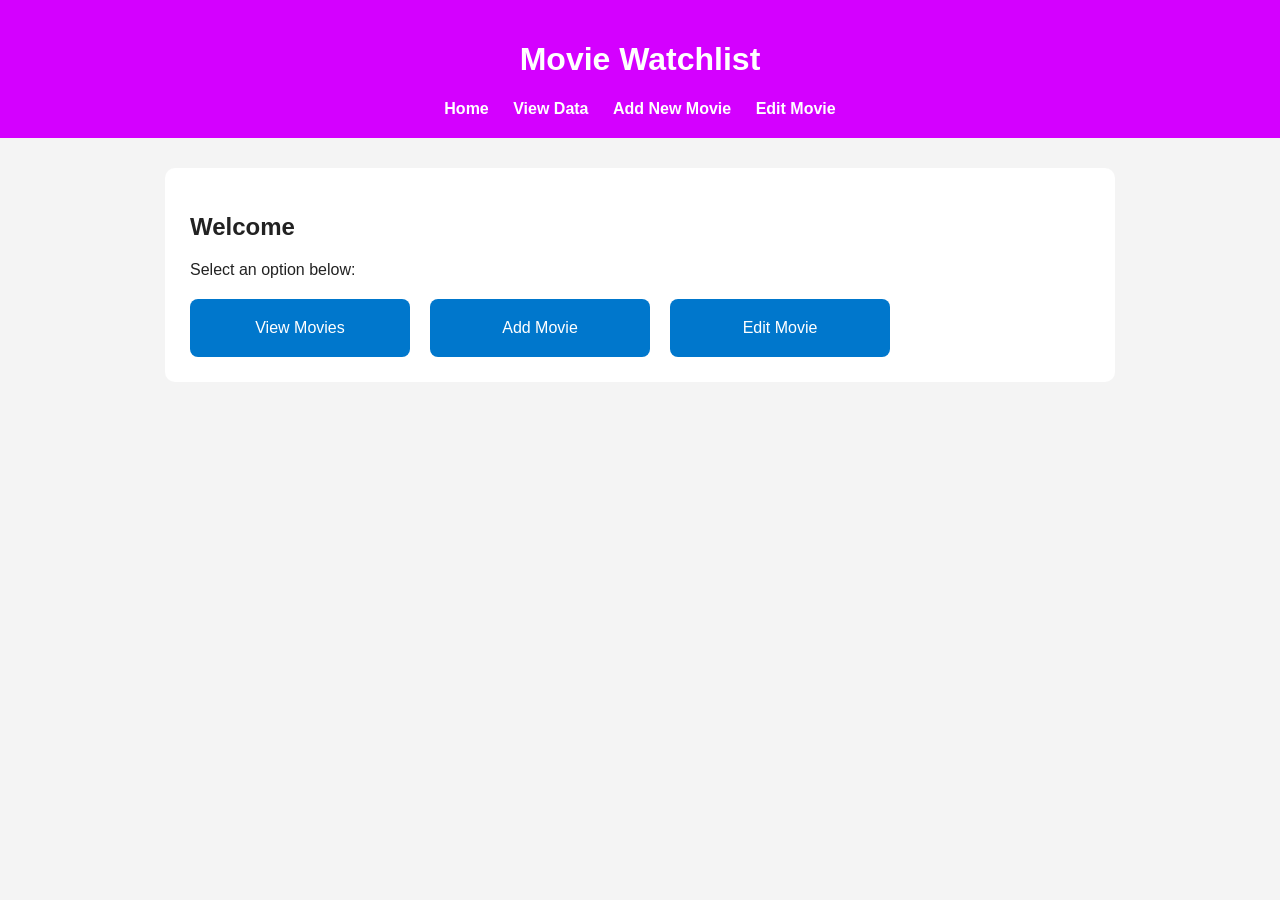
<file: index.html>
<!DOCTYPE html>
<html lang="en">
<head>
  <meta charset="UTF-8" />
  <meta name="viewport" content="width=device-width, initial-scale=1.0"/>
  <title>Movie Watchlist App</title>
  <link rel="stylesheet" href="styles.css" />
</head>
<body>

  <header>
    <h1>Movie Watchlist</h1>
    <nav>
      <a href="index.html">Home</a>
      <a href="view.html">View Data</a>
      <a href="add.html">Add New Movie</a>
      <a href="edit.html">Edit Movie</a>
    </nav>
  </header>

  <main>
    <h2>Welcome</h2>
    <p>Select an option below:</p>

    <div class="card-container">
      <a class="card" href="view.html">View Movies</a>
      <a class="card" href="add.html">Add Movie</a>
      <a class="card" href="edit.html">Edit Movie</a>
    </div>
  </main>

</body>
</html>
</file>
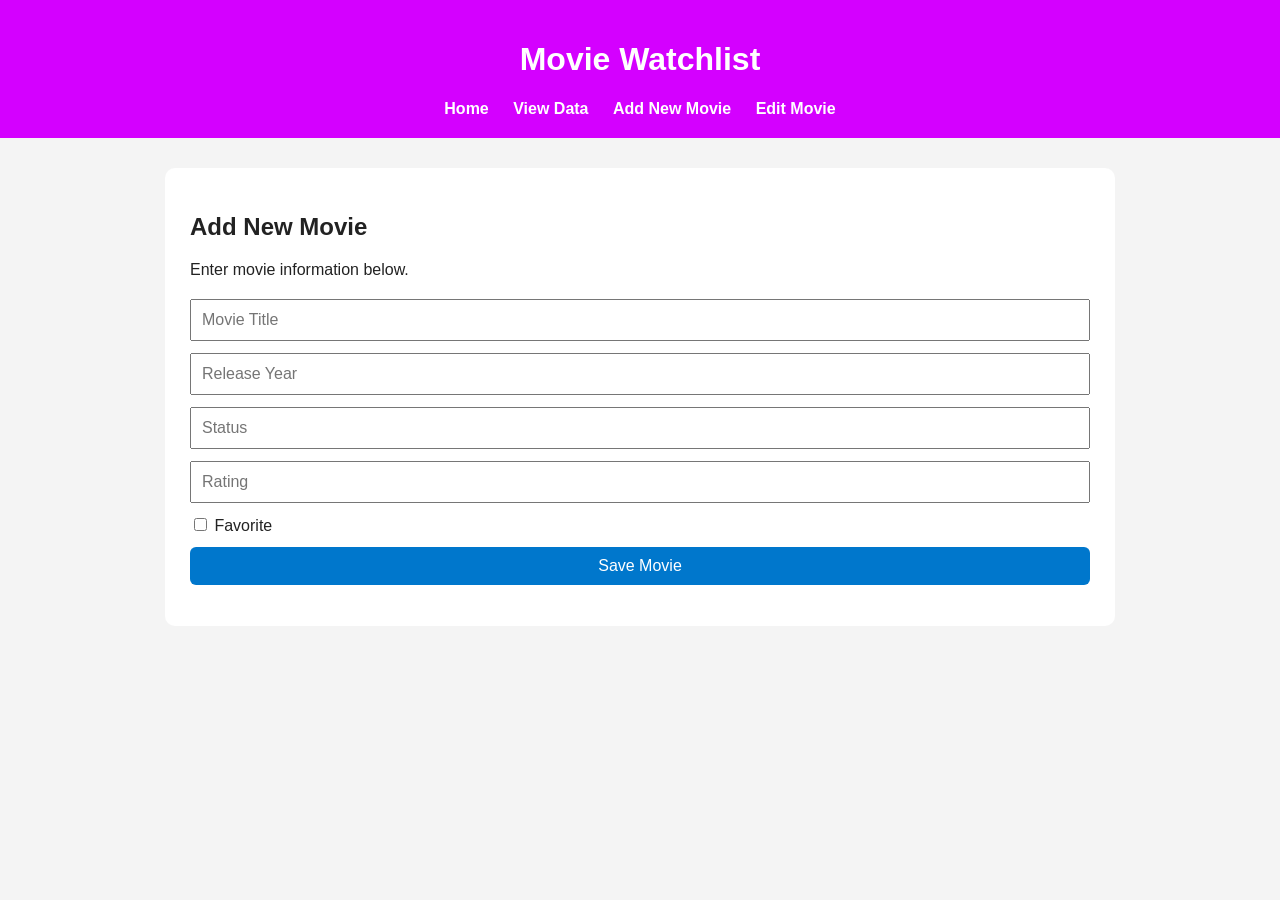
<file: add.html>
<!DOCTYPE html>
<html lang="en">
<head>
  <meta charset="UTF-8" />
  <meta name="viewport" content="width=device-width, initial-scale=1.0"/>
  <title>Add New Movie</title>
  <link rel="stylesheet" href="styles.css" />
</head>
<body>
  <header>
    <h1>Movie Watchlist</h1>
    <nav>
      <a href="index.html">Home</a>
      <a href="view.html">View Data</a>
      <a href="add.html">Add New Movie</a>
      <a href="edit.html">Edit Movie</a>
    </nav>
  </header>

  <main>
    <h2>Add New Movie</h2>
    <p>Enter movie information below.</p>

    <form id="movie-form">
       <input type="text" id="title" placeholder="Movie Title" required />
       <input type="number" id="release_year" placeholder="Release Year" required />
       <input type="text" id="status" placeholder="Status" required />
       <input type="number" id="rating" placeholder="Rating" required />
    
        <label>
          <input type="checkbox" id="is_favorite" /> Favorite
        </label>

        <button type="submit">Save Movie</button>
    </form>

    <p id="message"></p>
  </main>

  <script src="script.js"></script>
</body>
</html>
</file>
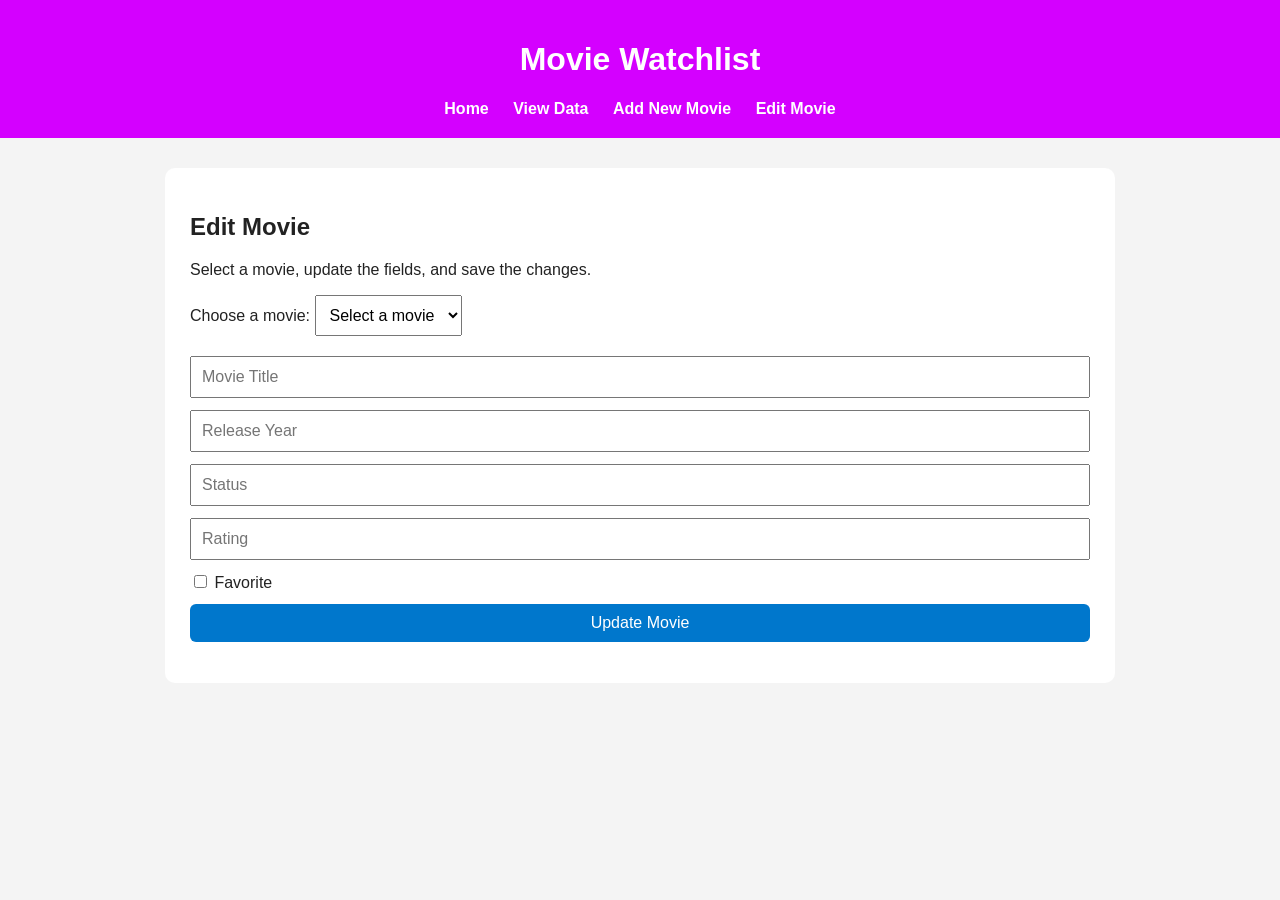
<file: edit.html>
<!DOCTYPE html>
<html lang="en">
<head>
  <meta charset="UTF-8" />
  <meta name="viewport" content="width=device-width, initial-scale=1.0"/>
  <title>Edit Movie</title>
  <link rel="stylesheet" href="styles.css" />
</head>
<body>
  <header>
    <h1>Movie Watchlist</h1>
    <nav>
      <a href="index.html">Home</a>
      <a href="view.html">View Data</a>
      <a href="add.html">Add New Movie</a>
      <a href="edit.html">Edit Movie</a>
    </nav>
  </header>

  <main>
    <h2>Edit Movie</h2>
    <p>Select a movie, update the fields, and save the changes.</p>

    <label for="movie-select">Choose a movie:</label>
    <select id="movie-select">
      <option value="">Select a movie</option>
    </select>

    <form id="edit-form">
      <input type="text" id="edit-title" placeholder="Movie Title" required />
      <input type="number" id="edit-release_year" placeholder="Release Year" required />
      <input type="text" id="edit-status" placeholder="Status" required />
      <input type="number" id="edit-rating" placeholder="Rating" required />

      <label>
        <input type="checkbox" id="edit-is_favorite" /> Favorite
      </label>

    <button type="submit">Update Movie</button>
    </form>

    <p id="edit-message"></p>
  </main>

  <script src="script.js"></script>
</body>
</html>
</file>
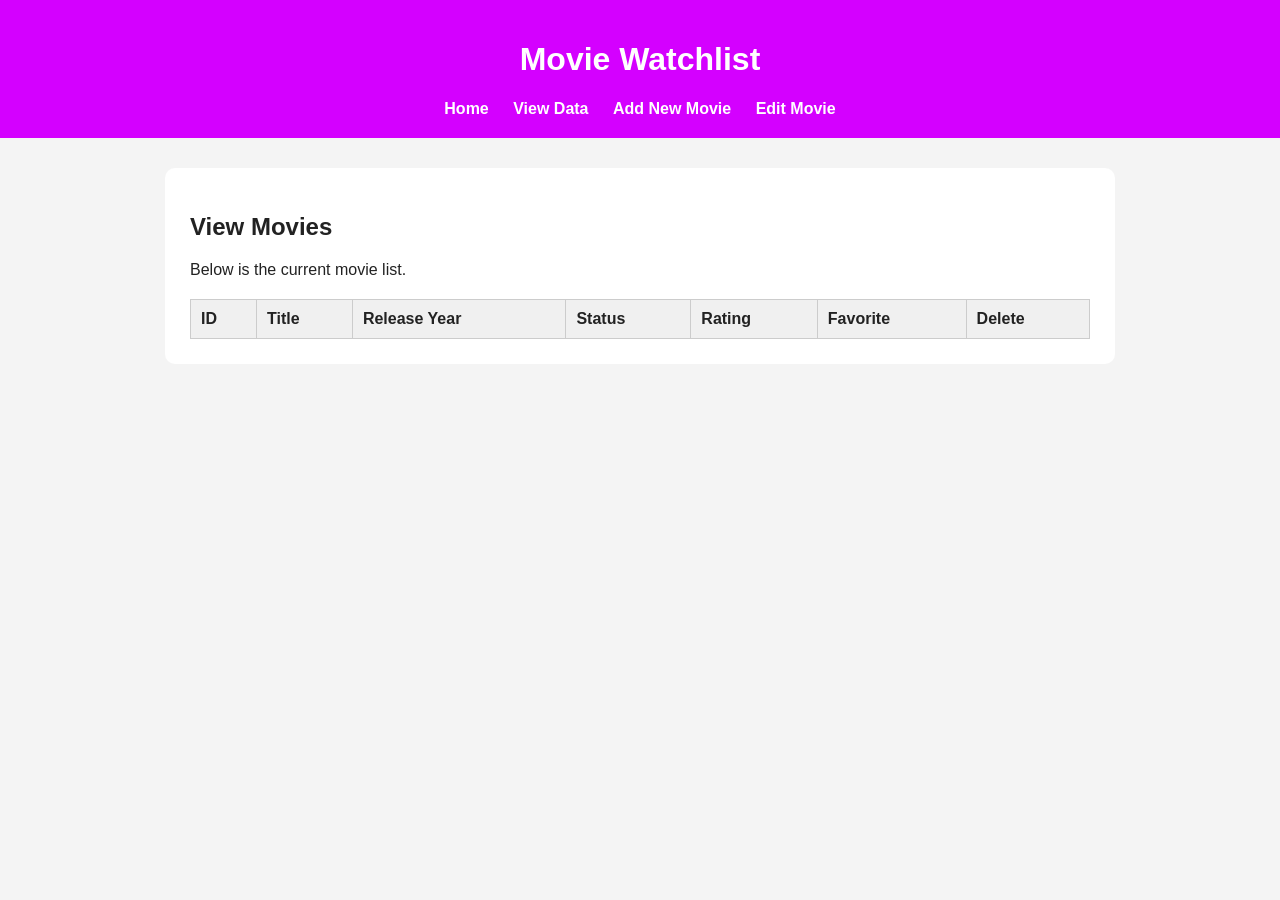
<file: view.html>
<!DOCTYPE html>
<html lang="en">
<head>
  <meta charset="UTF-8" />
  <meta name="viewport" content="width=device-width, initial-scale=1.0"/>
  <title>View Data</title>
  <link rel="stylesheet" href="styles.css" />
</head>
<body>
  <header>
    <h1>Movie Watchlist</h1>
    <nav>
      <a href="index.html">Home</a>
      <a href="view.html">View Data</a>
      <a href="add.html">Add New Movie</a>
      <a href="edit.html">Edit Movie</a>
    </nav>
  </header>

  <main>
    <h2>View Movies</h2>
    <p>Below is the current movie list.</p>

    <table>
      <thead>
        <tr>
          <th>ID</th>
          <th>Title</th>
          <th>Release Year</th>
          <th>Status</th>
          <th>Rating</th>
          <th>Favorite</th>
          <th>Delete</th>
        </tr>
      </thead>
      <tbody id="movie-table-body">
      </tbody>
    </table>
  </main>

  <script src="script.js"></script>
</body>
</html>
</file>
<file: styles.css>
body {
  font-family: Arial, sans-serif;
  margin: 0;
  background-color: #f4f4f4;
  color: #222;
}

header {
  background-color: #d400ff;
  color: white;
  padding: 20px;
  text-align: center;
}

nav {
  margin-top: 10px;
}

nav a {
  color: white;
  text-decoration: none;
  margin: 0 10px;
  font-weight: bold;
}

main {
  max-width: 900px;
  margin: 30px auto;
  background: white;
  padding: 25px;
  border-radius: 10px;
}

.card-container {
  display: flex;
  gap: 20px;
  flex-wrap: wrap;
  margin-top: 20px;
}

.card {
  display: inline-block;
  padding: 20px;
  background: #0077cc;
  color: white;
  text-decoration: none;
  border-radius: 8px;
  min-width: 180px;
  text-align: center;
}

.card:hover {
  background: #005fa3;
}


/* Styles for View Data Page */


table {
  width: 100%;
  border-collapse: collapse;
  margin-top: 20px;
}

table, th, td {
  border: 1px solid #ccc;
}

th, td {
  padding: 10px;
  text-align: left;
}

th {
  background-color: #f0f0f0;
}

/* Styles for Add Movies Page */

form {
  display: flex;
  flex-direction: column;
  gap: 12px;
  margin-top: 20px;
}

input, button, select {
  padding: 10px;
  font-size: 16px;
}

button {
  background: #0077cc;
  color: white;
  border: none;
  border-radius: 6px;
  cursor: pointer;
}

button:hover {
  background: #005fa3;
}

/* Styles for the Delete Button on View Data Page */

.delete-btn {
  background: crimson;
  color: white;
  border: none;
  border-radius: 6px;
  cursor: pointer;
  padding: 8px;
  width: 100%;   
}

.delete-btn:hover {
  opacity: 0.9;
}
</file>
